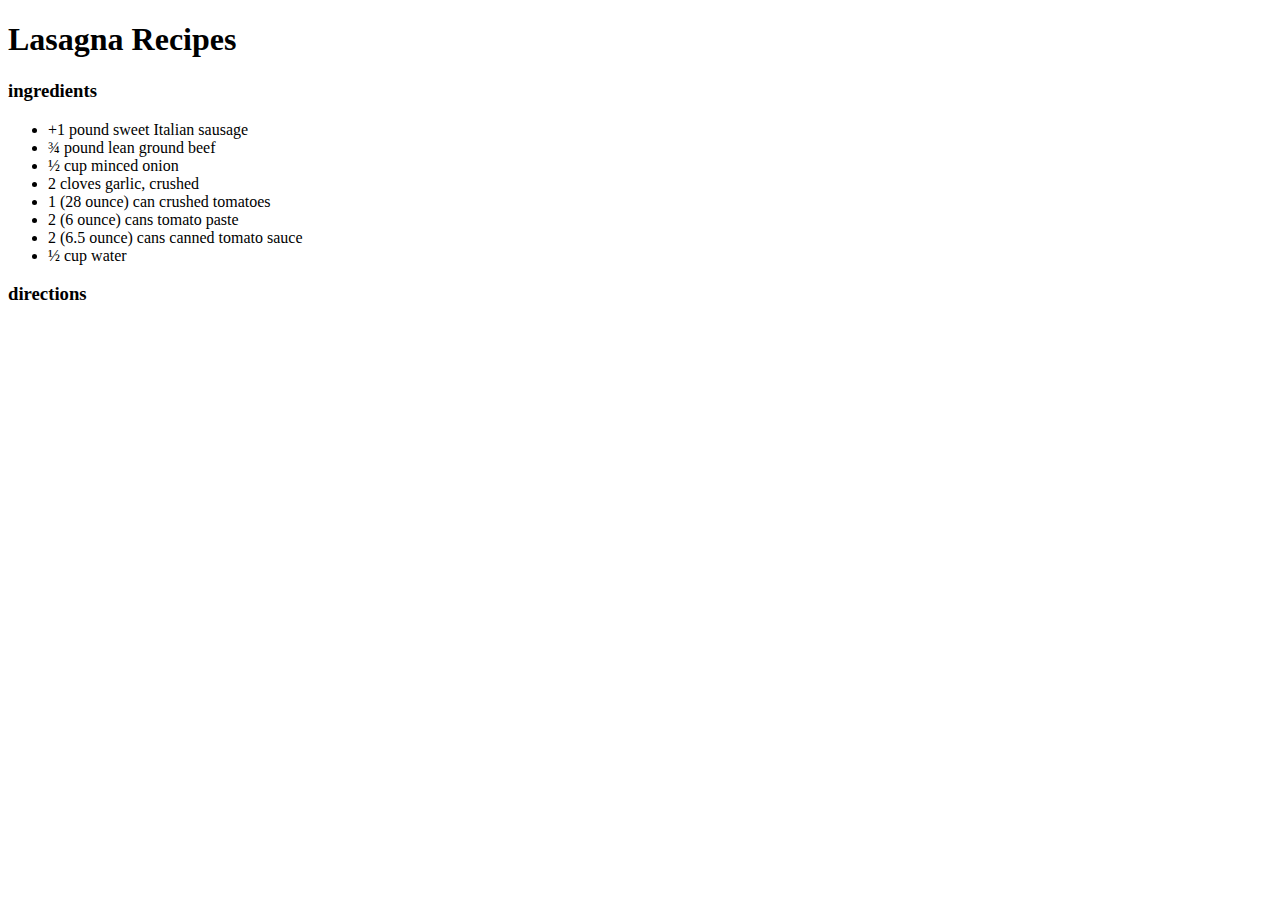
<file: pages/recipes/lasagna.html>
<!DOCTYPE html>
<html lang="en">
<head>
    <meta charset="UTF-8">
    <meta http-equiv="X-UA-Compatible" content="IE=edge">
    <meta name="viewport" content="width=device-width, initial-scale=1.0">
    <title>Document</title>
</head>
<body>
    <h1>Lasagna Recipes</h1>
    <!-- ingredients for lasagna-->
    <h3> ingredients</h3>
    <ul>
        <li>+1 pound sweet Italian sausage</li>

        <li>¾ pound lean ground beef</li>
        
       <li> ½ cup minced onion</li>
        
       <li> 2 cloves garlic, crushed</li>
        
       <li>1 (28 ounce) can crushed tomatoes</li>
        
       <li>2 (6 ounce) cans tomato paste</li>
        
       <li> 2 (6.5 ounce) cans canned tomato sauce</li>
        
       <li> ½ cup water</li>
        
        </ul>
     
        <!-- directions-->

        <h3>directions</h3>
        
    </body>
</html>
</file>
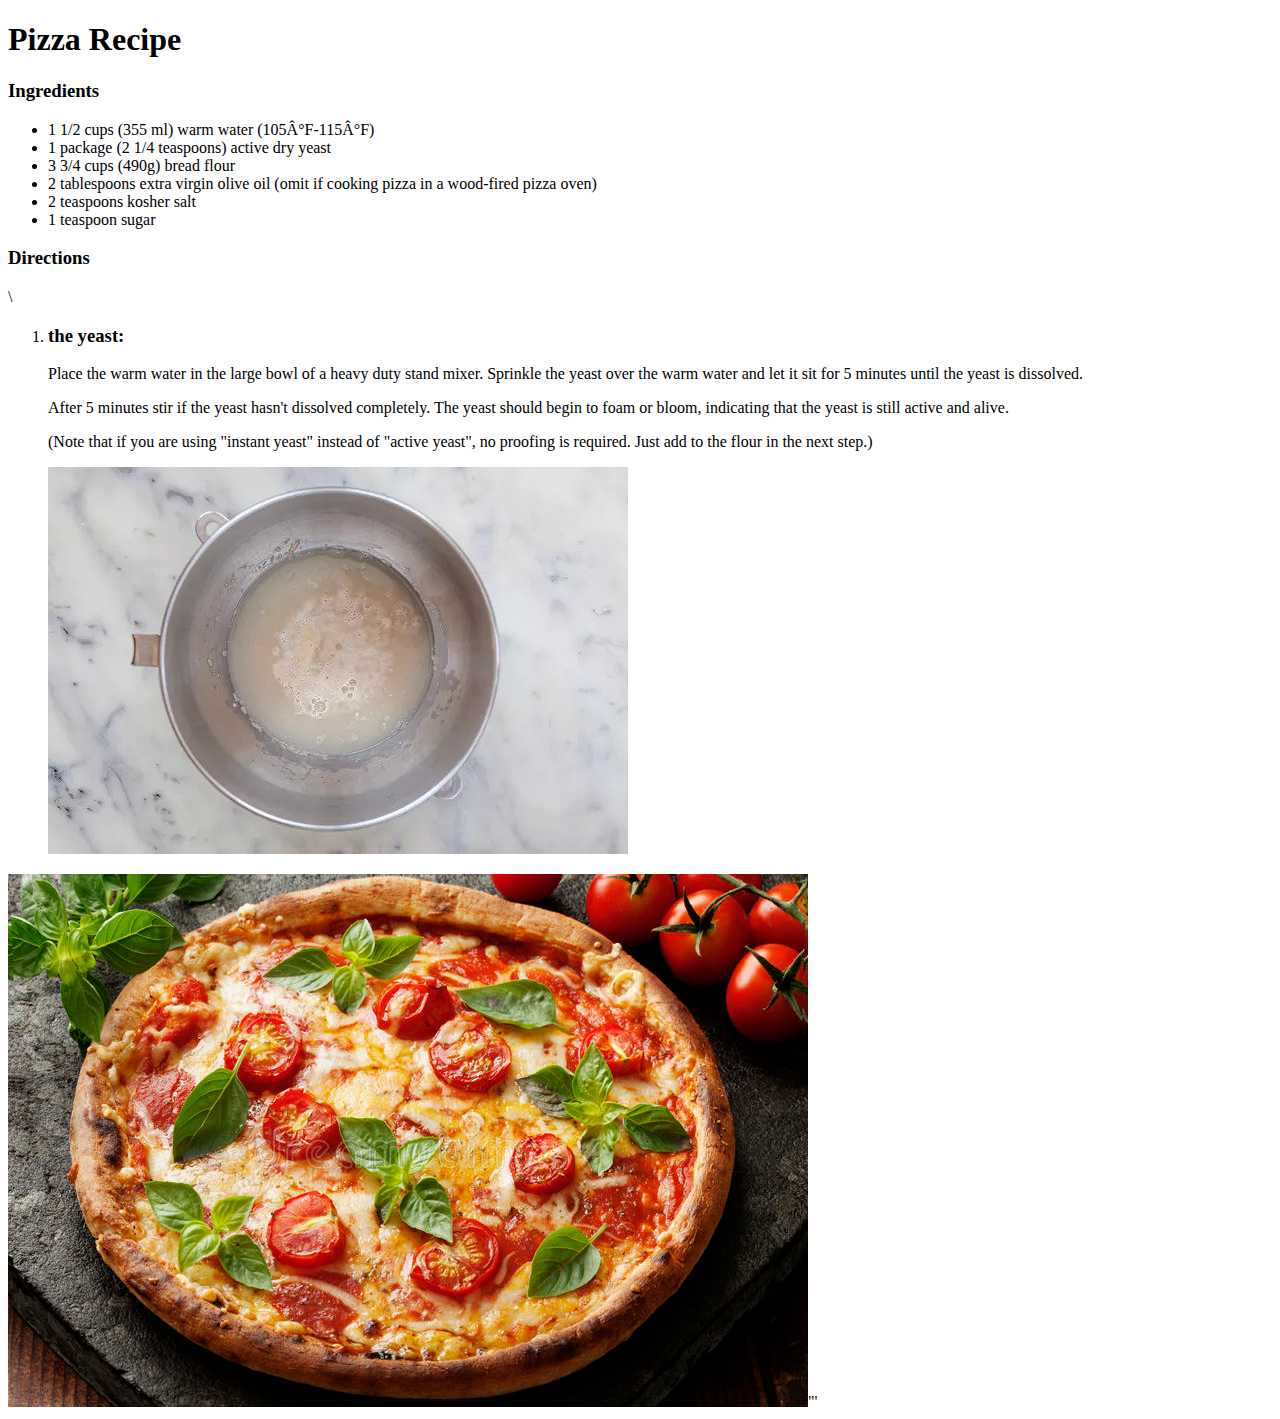
<file: pages/recipes/pizza.html>
<!DOCTYPE html>
<html lang="eng">
    <head>
        <meta charset="UPT-8">
        <title>Pizza Recipe</title>
    </head>

    <body>
        <h1>Pizza Recipe</h1>
        <!-- ingredients for dough.-->
        <h3>Ingredients</h3>
        <ul>
            <li>1 1/2 cups (355 ml) warm water (105°F-115°F)</li>
            <li>1 package (2 1/4 teaspoons) active dry yeast</li>
            <li>3 3/4 cups (490g) bread flour</li>
            <li>2 tablespoons extra virgin olive oil (omit if cooking pizza in a wood-fired pizza oven) </li>
            <li>2 teaspoons kosher salt</li>
            <li>1 teaspoon sugar </li>
            
        </ul>
        <h3> Directions</h3>\

            <ol>
             <li><h3><strong>the yeast:</strong></h3></li>

                <p>Place the warm water in the large bowl of a heavy duty stand mixer.
                 Sprinkle the yeast over the warm water and let it sit for 5 minutes until the yeast is dissolved.</p>
                 <p>After 5 minutes stir if the yeast hasn't dissolved completely.
                 The yeast should begin to foam or bloom, indicating that the yeast is still active and alive.</p>
                 <p>(Note that if you are using "instant yeast" instead of "active yeast", 
                    no proofing is required. Just add to the flour in the next step.)</p>
                    <img
                    src="../../Images/step1pizza.jpg" alt="yeast mixture picture">


                </ol>

        <!--pizza pic-->
        <img
        src="../../Images/pizza.jpg" alt="pizza picture"></a>"'

    </body>
</html>
</file>
